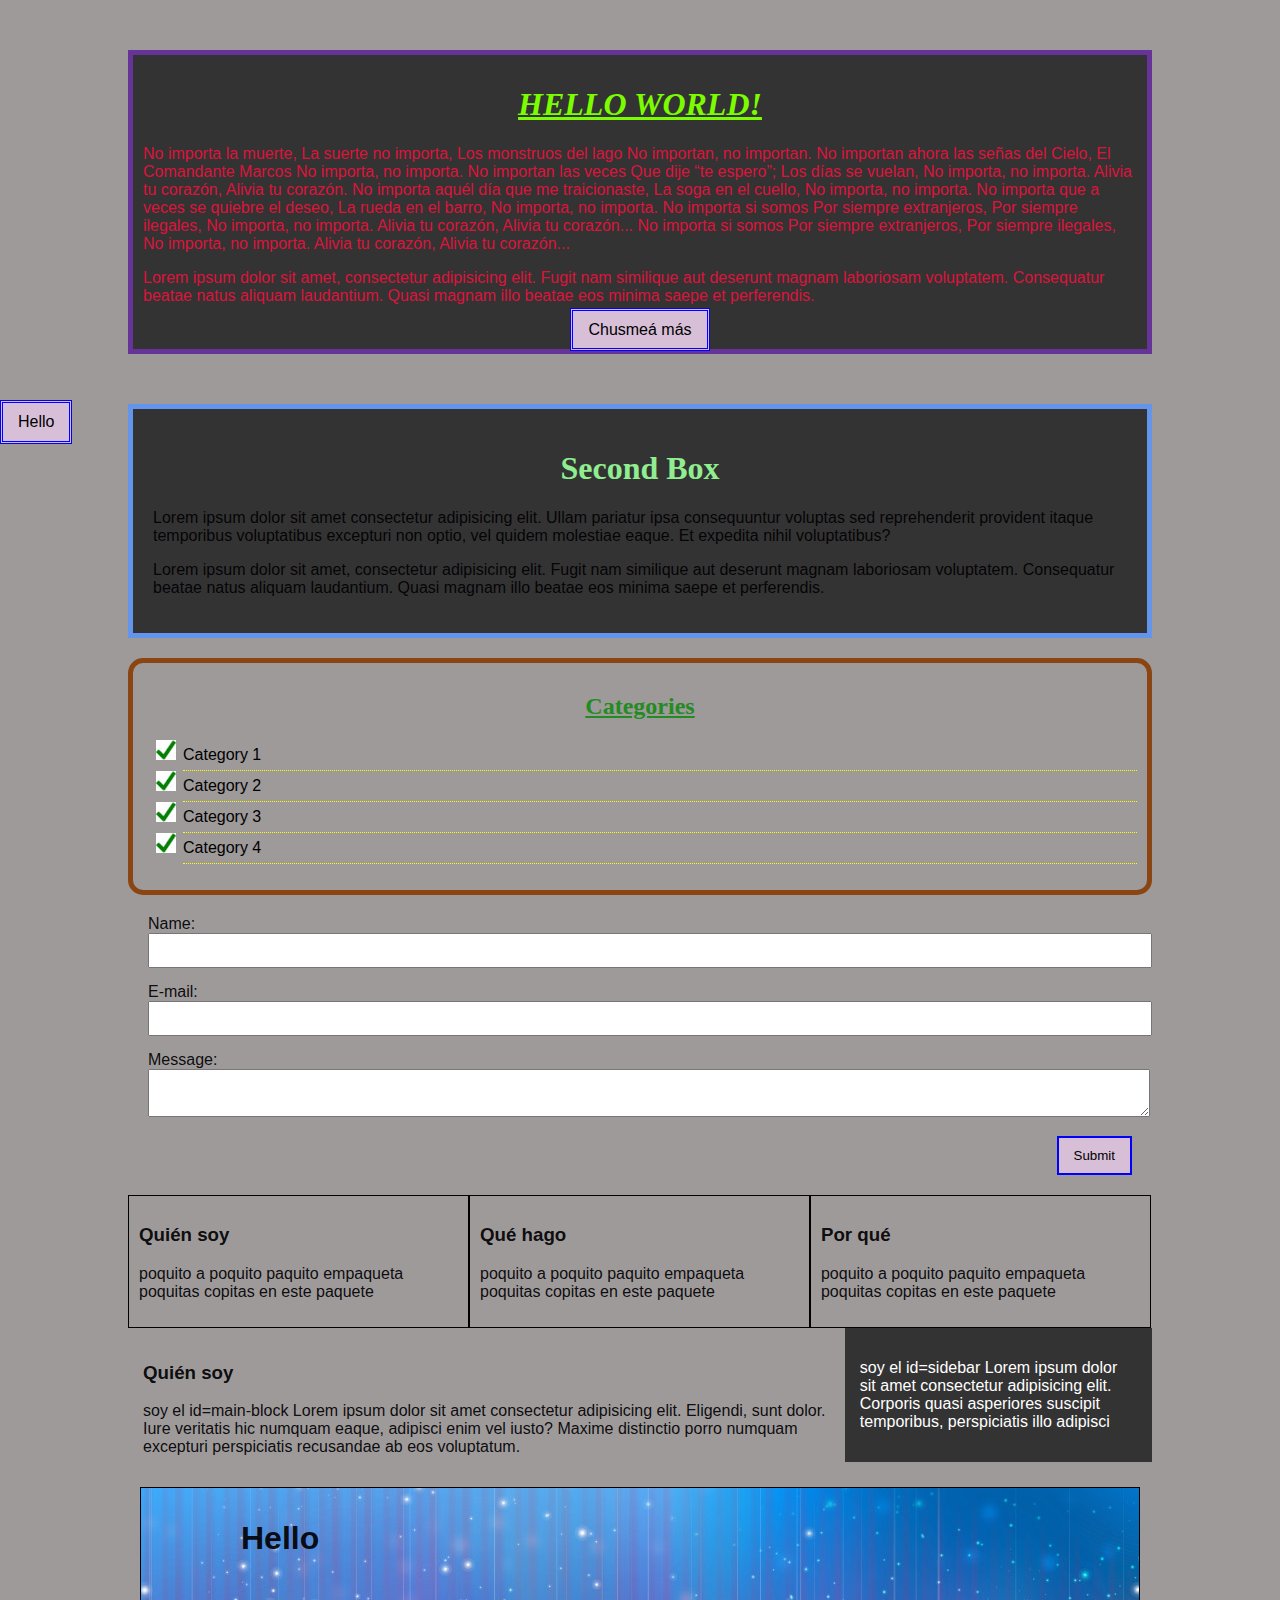
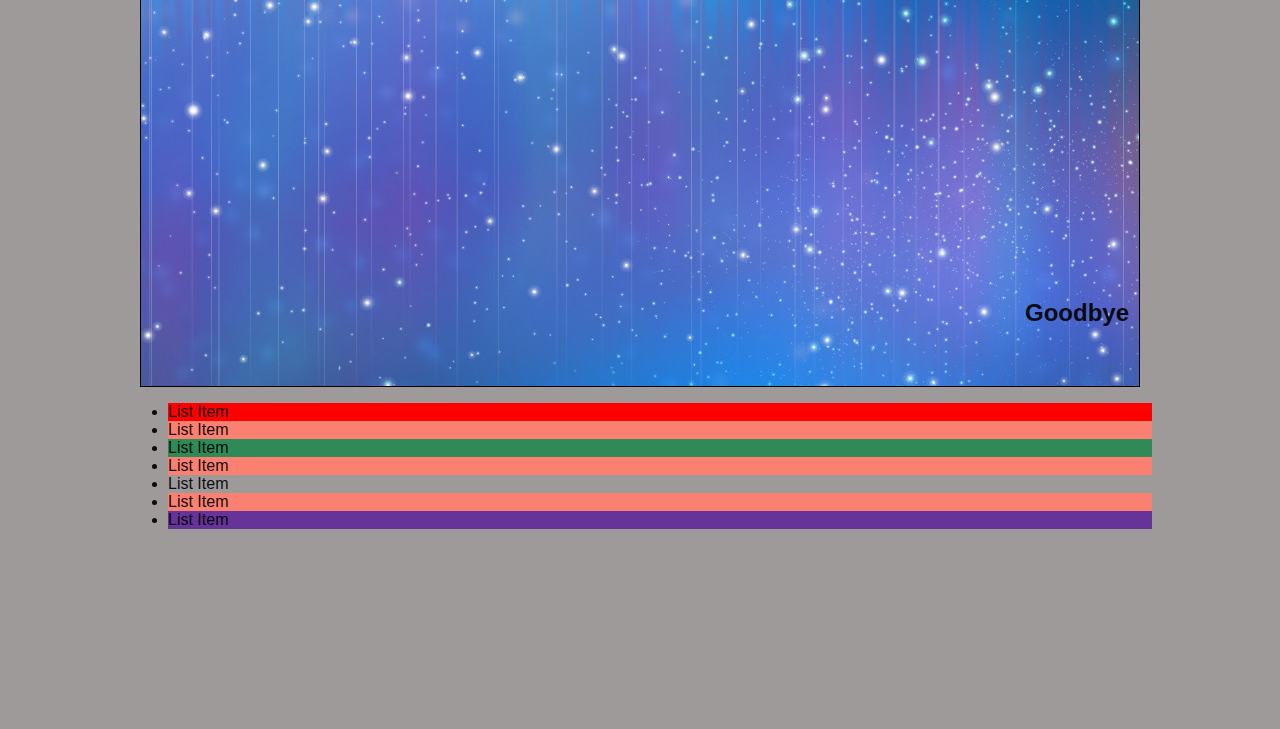
<file: exercise2/index.html>
<!DOCTYPE html>
<html>

<head>
    <title>CSS Cheat Sheet</title>
    <link rel="stylesheet" type="text/css" href="css/style.css">
</head>

<body>
    <div class="container">
        <div class="box-1">
            <h1>Hello World!</h1>
            <p>No importa la muerte,
                La suerte no importa,
                Los monstruos del lago
                No importan, no importan.
                No importan ahora las señas del Cielo,
                El Comandante Marcos
                No importa, no importa.
                No importan las veces
                Que dije “te espero”;
                Los días se vuelan,
                No importa, no importa.
                Alivia tu corazón,
                Alivia tu corazón.
                No importa aquél día que me traicionaste,
                La soga en el cuello,
                No importa, no importa.
                No importa que a veces se quiebre el deseo,
                La rueda en el barro,
                No importa, no importa.
                No importa si somos
                Por siempre extranjeros,
                Por siempre ilegales,
                No importa, no importa.
                Alivia tu corazón,
                Alivia tu corazón...
                No importa si somos
                Por siempre extranjeros,
                Por siempre ilegales,
                No importa, no importa.
                Alivia tu corazón,
                Alivia tu corazón...</p>
            <p>Lorem ipsum dolor sit amet, consectetur adipisicing elit. Fugit nam similique aut deserunt magnam
                laboriosam voluptatem. Consequatur beatae natus aliquam laudantium. Quasi magnam illo beatae eos
                minima saepe et perferendis.</p>
            <div class="buttonHolder1">
                <a class="button" href="https://lolitencias.blogspot.com/" target="_blank">Chusmeá más</a>
            </div>
        </div>

        <div class="box-2">
            <h1>Second box</h1>
            <p>Lorem ipsum dolor sit amet consectetur adipisicing elit. Ullam pariatur ipsa consequuntur voluptas
                sed reprehenderit provident itaque temporibus voluptatibus excepturi non optio, vel quidem molestiae
                eaque. Et expedita nihil voluptatibus?</p>
            <p>Lorem ipsum dolor sit amet, consectetur adipisicing elit. Fugit nam similique aut deserunt magnam
                laboriosam voluptatem. Consequatur beatae natus aliquam laudantium. Quasi magnam illo beatae eos
                minima saepe et perferendis.</p>
        </div>

        <div class="categories">
            <h2>Categories</h2>
            <ul>
                <li><a href="#">Category 1</a></li>
                <li><a href="#">Category 2</a></li>
                <li><a href="#">Category 3</a></li>
                <li><a href="#">Category 4</a></li>
            </ul>
        </div>
        <form class="my-form">
            <div class="form-group">
                <label>Name: </label>
                <input type="text" name="name">
            </div>
            <div class="form-group">
                <label>E-mail: </label>
                <input type="text" name="E-mail">
            </div>
            <div class="form-group">
                <label>Message: </label>
                <textarea name="message"></textarea>
            </div>
            <div class="buttonHolder2">
                <input class="button" type="submit" name="sarasa">
            </div>
        </form>
        <div class="block">
            <h3>Quién soy</h3>
            <p> poquito a poquito paquito empaqueta poquitas copitas en este paquete</p>
        </div>
        <div class="block">
            <h3>Qué hago</h3>
            <p> poquito a poquito paquito empaqueta poquitas copitas en este paquete</p>
        </div>
        <div class="block">
            <h3>Por qué</h3>
            <p> poquito a poquito paquito empaqueta poquitas copitas en este paquete</p>
        </div>

        <div id="main-block">
            <h3>Quién soy</h3>
            <p> soy el id=main-block
                Lorem ipsum dolor sit amet consectetur adipisicing elit. Eligendi, sunt dolor. Iure veritatis hic
                numquam eaque, adipisci enim vel iusto? Maxime distinctio porro numquam excepturi perspiciatis
                recusandae ab eos voluptatum.
            </p>
        </div>
        <div id="sidebar">
            <p> soy el id=sidebar
                Lorem ipsum dolor sit amet consectetur adipisicing elit. Corporis quasi asperiores suscipit temporibus,
                perspiciatis illo adipisci
            </p>
        </div>
        <div class="clr"></div>
        <div class="p-box">
            <h1>Hello</h1>
            <h2>Goodbye</h2>
        </div>
        <ul class="my-list">
            <li>List Item</li>
            <li>List Item</li>
            <li>List Item</li>
            <li>List Item</li>
            <li>List Item</li>
            <li>List Item</li>
            <li>List Item</li>
        </ul>

    </div><!-- ./container aca termina -->

    <a class="fix-me button" href="">Hello</a>

    <div style="margin-top: 200px;"></div>
    <!--img src="boxmodel.jpg" alt="no la podes ver?"-->
</body>

</html>
</file>
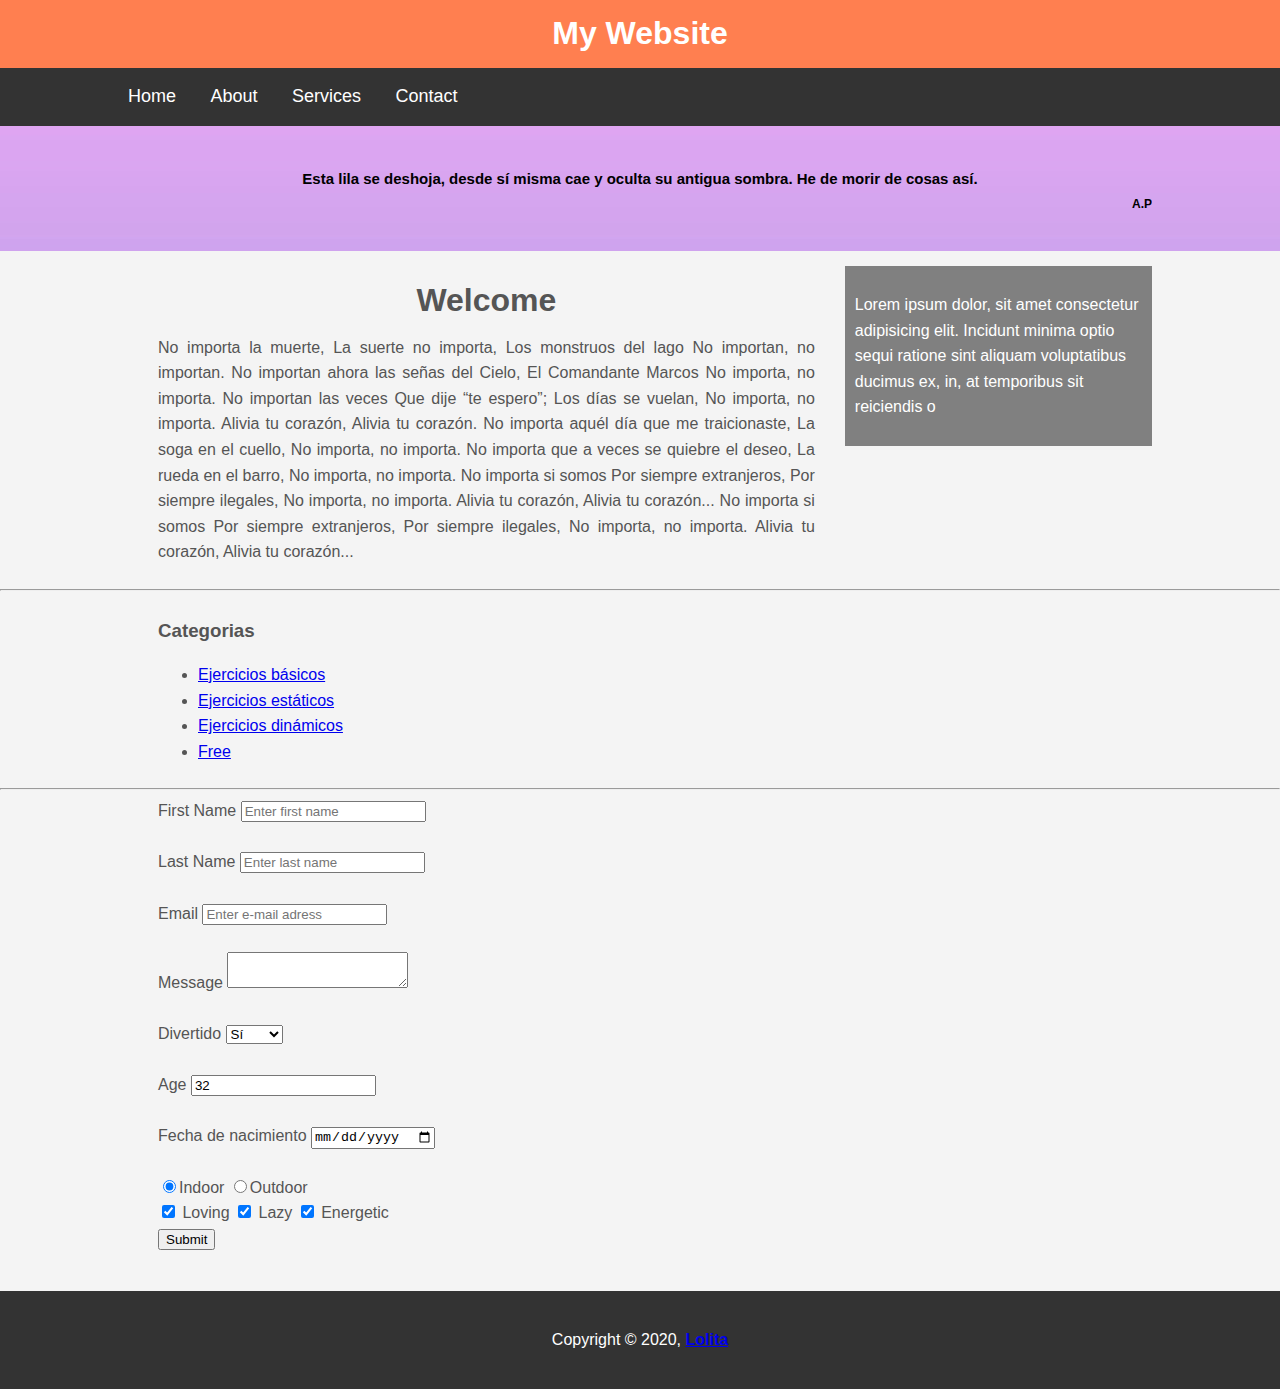
<file: exercise3/index.html>
<!DOCTYPE html>
<html lang="en">

<head>
    <meta charset="utf-8">
    <meta content="width=device-width, initial-scale=1.0, shrink-to-fit=no" name="viewport">
    <title>My Website</title>
    <link rel="stylesheet" type="text/css" href="css/style.css">
</head>

<body>
    <header id="main-header">
        <div class="container">
            <h1>My Website</h1>
        </div>
    </header>
    <nav id="navbar">
        <div class="container">
            <ul>
                <li><a href="#">Home</a></li>
                <li><a href="#">About</a></li>
                <li><a href="#">Services</a></li>
                <li><a href="#">Contact</a></li>
            </ul>
        </div>
    </nav>

    <section id="showcase">
        <div class="container">
            <h1>Esta lila se deshoja, desde sí misma cae y oculta su antigua sombra. He de morir de cosas así.</h1>
            <h6>A.P</h6>
        </div>
    </section>

    <div class="container">
        <section id="main">
            <h1>Welcome</h1>
            <p> No importa la muerte,
                La suerte no importa,
                Los monstruos del lago
                No importan, no importan.
                No importan ahora las señas del Cielo,
                El Comandante Marcos
                No importa, no importa.
                No importan las veces
                Que dije “te espero”;
                Los días se vuelan,
                No importa, no importa.
                Alivia tu corazón,
                Alivia tu corazón.
                No importa aquél día que me traicionaste,
                La soga en el cuello,
                No importa, no importa.
                No importa que a veces se quiebre el deseo,
                La rueda en el barro,
                No importa, no importa.
                No importa si somos
                Por siempre extranjeros,
                Por siempre ilegales,
                No importa, no importa.
                Alivia tu corazón,
                Alivia tu corazón...
                No importa si somos
                Por siempre extranjeros,
                Por siempre ilegales,
                No importa, no importa.
                Alivia tu corazón,
                Alivia tu corazón...
            </p>
        </section>

        <aside id="sidebar">
            <p>Lorem ipsum dolor, sit amet consectetur adipisicing elit. Incidunt minima optio sequi ratione sint
                aliquam voluptatibus ducimus ex, in, at temporibus sit reiciendis o
            </p>
        </aside>
    </div>
    <hr>
    <div class="container">
        <section id="main">
            <h3>Categorias</h3>
            <ul>
                <li><a href="#ejb">Ejercicios básicos</a></li>
                <li><a href="#eje">Ejercicios estáticos</a></li>
                <li><a href="#ejd">Ejercicios dinámicos</a></li>
                <li><a href="#free"> Free</a></li>
            </ul>
        </section>
    </div>
    <hr>
    <div class="container">
        <section id="main">
            <form action="process.php" method="POST">
                <div>
                    <label>First Name</label>
                    <input type="text" name="firstName" placeholder="Enter first name" required>
                </div>
                <br>
                <div>
                    <label>Last Name</label>
                    <input type="text" name="lastName" placeholder="Enter last name" required>
                </div>
                <br>
                <div>
                    <label>Email</label>
                    <input type="email" name="email" placeholder="Enter e-mail adress" required>
                </div>
                <br>
                <div>
                    <label>Message</label>
                    <textarea name="message"></textarea>
                </div>
                <br>
                <div>
                    <label>Divertido</label>
                    <select name="Sí">
                        <option value="Sí">Sí</option>
                        <option value="No">No</option>
                        <option value="No sé">No sé</option>
                    </select>
                </div>
                <br>
                <div>
                    <label>Age</label>
                    <input type="number" name="Age" value="32">
                </div>
                <br>
                <div>
                    <label>Fecha de nacimiento</label>
                    <input type="date" name="fecha de nacimiento" value="32">
                </div>
                <br>
                <div>
                    <label for="indoor"> 
                    <input id="indoor" value="indoor" type="radio" name="indoor-outdoor" checked>Indoor 
                    </label>
                    <label for="outdoor"> 
                    <input id="outdoor" value="outdoor" type="radio" name="indoor-outdoor">Outdoor
                    </label>
                </div>
                <div>
                    <label for="loving">
                    <input id="loving" value="loving" type="checkbox" name="personality" checked> Loving
                    </label>
                    <label for="lazy">
                    <input id="lazy" value="lazy" type="checkbox" name="personality"checked> Lazy
                    </label>
                    <label for="energetic">
                    <input id="energetic" value="energetic" type="checkbox" name="personality"checked> Energetic
                    </label>
                </div>
                <input type="Submit" name="Submit" value="Submit">
            </form>
        </section>
    </div>


    <footer id="main-footer">
        <p>Copyright &copy; 2020, <a href="https://lolitencias.blogspot.com/" target="_blank"> <strong>Lolita</strong>
            </a></p>
    </footer>

</body>

</html>
</file>
<file: exercise2/css/style.css>
/*
*{
    margin: 0;
    padding: 0;
}
*/
body{
   background-color: rgb(158, 154, 154);
   color: rgba(1, 0, 2, 0.932) ;
   font-family: Arial, Helvetica, sans-serif;
   font-size: 16px;
   font-weight: normal;

   /* esta es otra forma de hacerlo, abreviada*/
   font: normal 16px Arial, Helvetica, sans-serif;

   line-height: 1,6em;
   margin: 0;
}

/* text-decoration: none le saca el underline a los links hipervinculos */
a{
    text-decoration: none;
    color: #000;
}

/* a:hover es cuando ponés el cursor en el hipervínculo sin hacrele click para que cambie de color y a:active es cuando abris un hipervínculo y cambia de color*/

a:hover{
    color: fuchsia;
}

a:active{
    color: gold;
}

.container{
    width: 80%;
    margin: auto;
}

/*.my-form input[type="submit" escrito asi o como abajo .button es el submit]*/
.button{
    background-color: thistle;
    color: black;
    padding: 10px 15px;
    border-style: double;
    border-color: blue;
}

.button:hover{
    background-color: red;
    color: seagreen;
}

.clr{
    clear: both;
}

.box-1{
    background-color: #333;
    color: crimson;

    border-right: 5px rebeccapurple solid;
    border-left: 5px rebeccapurple solid;
    border-top: 5px rebeccapurple solid;
    border-bottom: 5px rebeccapurple solid;

    border-width: 5px;
    border-style: solid;
    padding: 10px;
    margin: 50px 0;

    /*esta es otra forma de hacerlo abreviado*/
    border: 5px rebeccapurple solid;
    
   }

.box-1 h1{
    font-family: Tahoma;
    font-weight: 800;
    font-style: italic;
    text-decoration: underline;
    text-transform: uppercase;
    text-align: center;
    color: lawngreen;
}

.buttonHolder1{
    text-align: center;
}

.box-2{
    background-color: #333;
    border: 5px cornflowerblue solid;
    padding:20px;
    margin: 20px 0;
}

.box-2 h1{
    font-family: Tahoma;
    font-weight: 800;
    font-style: normal;
    text-decoration: initial;
    text-transform: capitalize;
    text-align: center;
    color: lightgreen;
}

.categories{
    border:5px saddlebrown solid;
    padding: 10px;
    border-radius: 15px;
}

.categories h2{
    text-align: center;
    text-decoration: underline;
    color: forestgreen;
    font-family: cursive;
}

.categories li{
    padding-bottom: 6px;    
    border-bottom: dotted 1px yellow;
    list-style-image: url('../images/checklist.jpg');
}

.my-form{
    padding:20px; 
}

.my-form .form-group{
    padding-bottom:15px;
}
/* lo de arriba es para separar las oraciones formularios entre si c el padding*/

.my-form label{
    display:block;
}
/* lo de arriba es para que queden en renglones diferentes en titulo y la cajota para completar*/

.my-form input[type="text"], .my-form textarea{
    padding:8px;
    width: 100%;
}
/* el type text de arriba es para que el padding y width aplique a los type text y al textarea y no al input type submit*/

.buttonHolder2{
    text-align: right;
}

.block{
    float: left;
    width: 33.3%;
    border: 1px solid black;
    padding:10px;
    box-sizing: border-box;
}
/*box-sizing: border-box es para que se ajuste a la página y no queden 2 arriba y uno abajo en vez de en 3 columnas. flexbox deja más bonito todo*/

#main-block{
    float: left;
    width: 70%;
    padding: 15px;
    box-sizing:border-box;
}

#sidebar{
    float: right;
    width: 30%;
    background-color: #333;
    color:#fff;
    padding: 15px;
    box-sizing:border-box;
}

.p-box{
    width: 1000px;
    height: 500px;
    border: 1px solid #000;
    margin-top: 30px;
    position: relative;
    background-image: url(../images/bp.jpeg);
    background-position: center center;
    box-sizing: border-box;
    margin: auto;
    }


.p-box h1{
    position: absolute;
    top: 10px;
    left: 100px;
}

.p-box h2{
    position: absolute;
    bottom: 40px;
    right: 10px;
}
  
.fix-me{
    position: fixed;
    top: 400px;
}

.my-list li:first-child{
    background-color: red;
}

.my-list li:last-child{
    background-color: rebeccapurple;
}

.my-list li:nth-child(even){
    background: salmon;
}

.my-list li:nth-child(3){
    background: seagreen;
}

/* position fixed hace que el botón se mantenga a tantos pixeles del top siempre aunque scrolees*/
</file>
<file: exercise3/css/style.css>
body{
    background-color: #f4f4f4;
    color: #555;
    font-family: Arial, Helvetica, sans-serif;
    font-size: 16px;
    line-height: 1.6em;
    margin:0;
}

.container{
    width: 80%;
    margin: auto;
    overflow:hidden ;
}

#main-header{
    background-color: coral;
    color: #fff; 
    text-align: center;
}
#navbar{
   background-color:#333; 
   color: #fff;
}

#navbar ul{
    padding:0;
    list-style: none;
}

#navbar li{
    display: inline;
}

#navbar a{
    color: #fff;
    text-decoration: none;
    font-size: 18px;
    padding-right: 30px;
}

#showcase{
    background-image:url('../images/showcase/showcase.jpeg');
    background-position: center center;
    height: 100px;
    margin-bottom: 15px;
    text-align: center;
    padding-bottom: 25px;
}

#showcase h1{
    color: black;
    font-size: 15px;
    list-style: height 1.6em;
    padding-top: 30px;
    margin-bottom: 0px;
}

#showcase h6{
    color: black;
    text-align: right;
    font-size: 12px;
    margin-top: 0px;
}

#main{
    float: left;
    width: 70%;
    padding: 0 30px;
    box-sizing: border-box;
}

#main p{
    text-align: justify;
    text-justify: inter-word;
}

#sidebar{
    float: right;
    width: 30%;
    background:grey;
    color:#fff;
    padding: 10px;
    box-sizing: border-box;
}

#main-footer{
    background-color: #333;
    color:#fff;
    text-align: center;
    padding: 20px;
    margin-top: 40px;
}

#main h1{
    text-align: center;
    /*quiero que el texto quede justificado en la columna que ocupa pero no se como*/
}

#main p{
    justify-content: center;

}

table {
    display: table;
    border-collapse: separate;
    box-sizing: border-box;
    border-spacing: 2px;
    border-color: grey;
}


@media(max-width:600px){
    #main{
        width: 100%;
        float: none;
    }

    #sidebar{
        width: 80%;
        float: none;
    }
}
</file>
